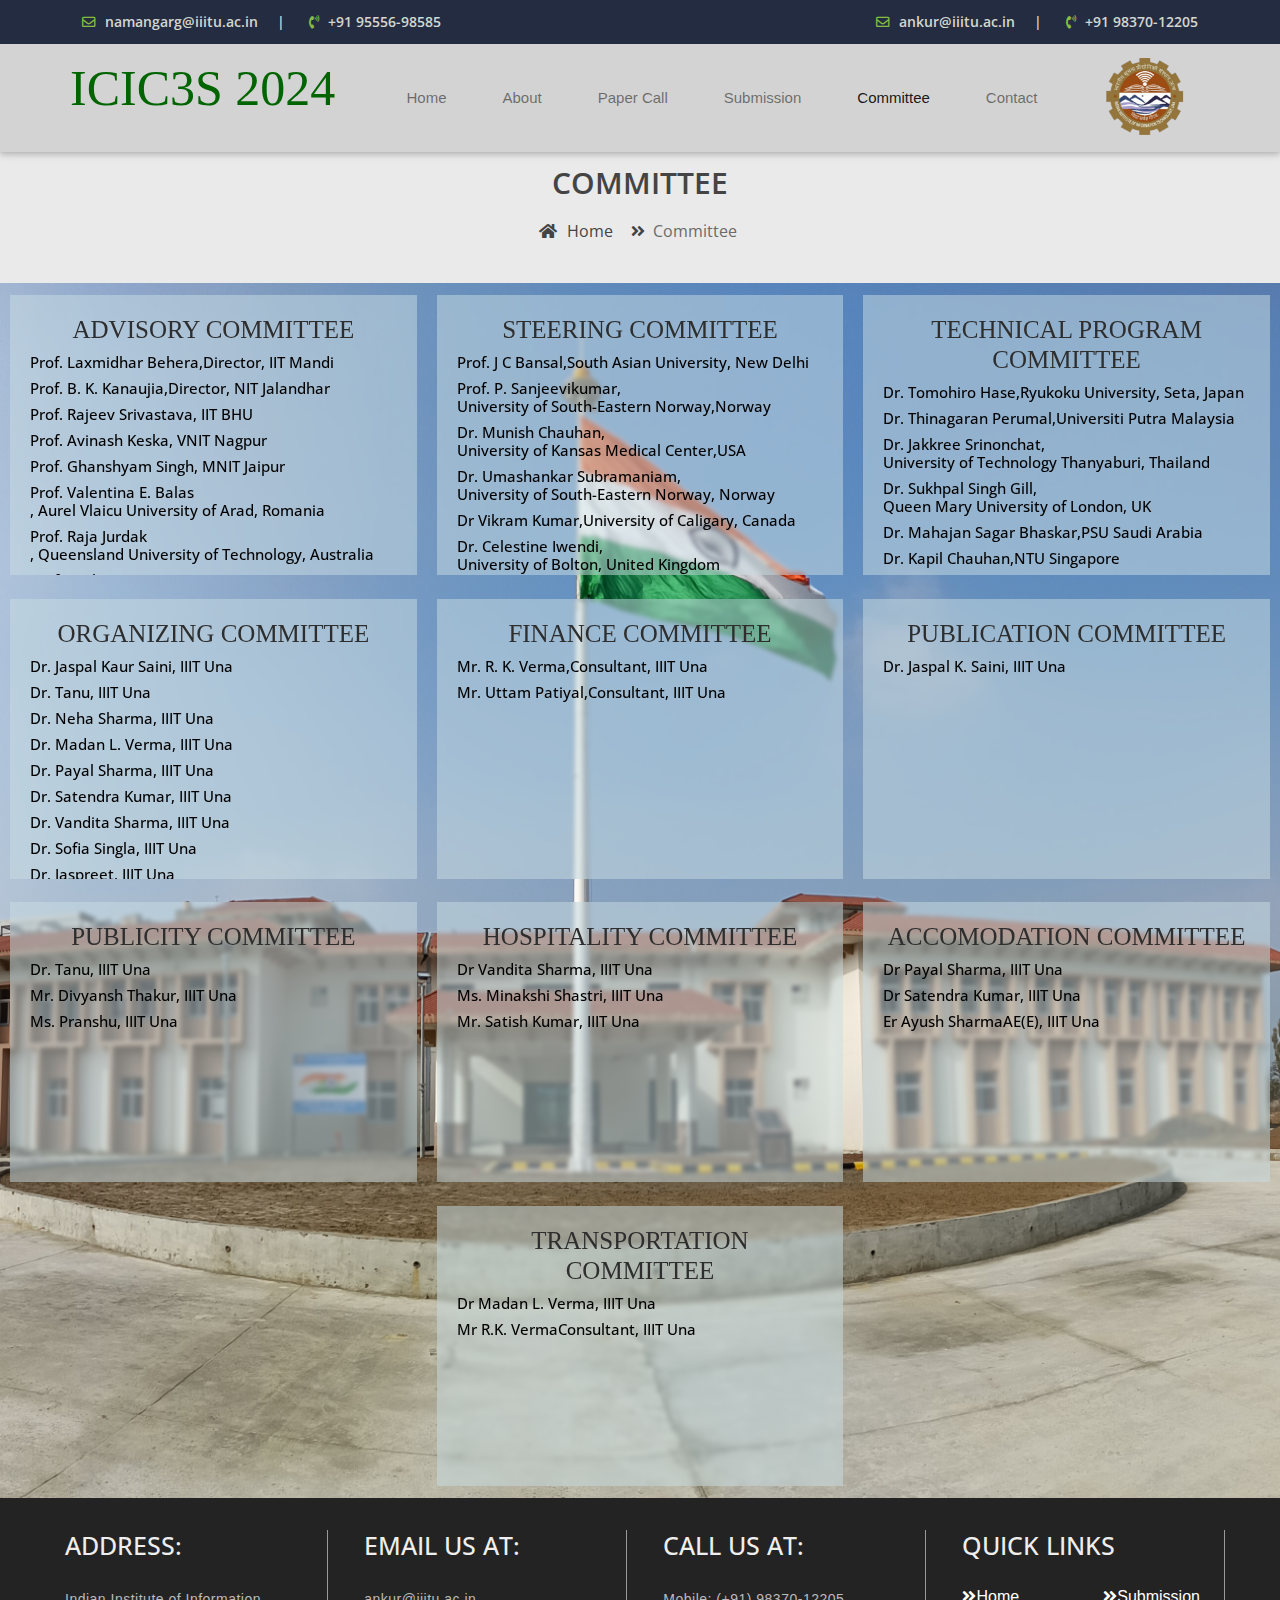
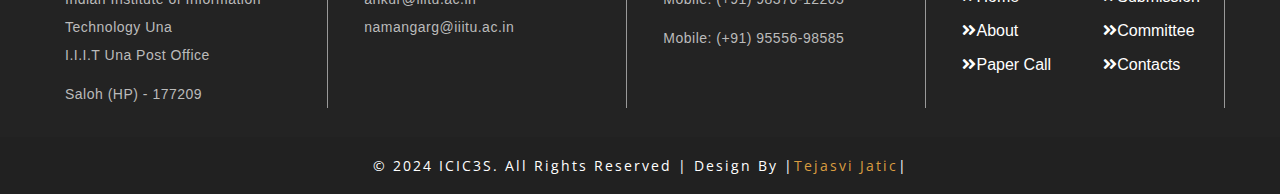
<file: com.html>
<!doctype html>
<html lang="en">

<head>
    <meta charset="utf-8">
    <meta name="viewport" content="width=device-width, initial-scale=1, shrink-to-fit=no">
    <title>ICIC3S 2024-IIIT-UNA</title>
    <link rel="shortcut icon" href="images/LOGO_UNA.jpg" >
    <link href="https://fonts.googleapis.com/css?family=Open+Sans:300,300i,400,400i,600,600i,700,700i,800,800i&display=swap" rel="stylesheet">
    <link rel="shortcut icon" href="assets/images/LOGO_UNA.jpg">
    <link rel="stylesheet" href="assets/css/bootstrap.min.css">
    <link rel="stylesheet" href="assets/css/all.min.css">
    <link rel="stylesheet" href="assets/css/animate.css">
    <link rel="stylesheet" type="text/css" href="assets/css/style.css" />
</head>

    <body>
        
         <!-- ################# Header Starts Here#######################--->

    <header class="continer-fluid ">
        <div  class="header-top">
            <div class="container">
                <div class="row col-det">
                    <div class="col-lg-6 d-none d-lg-block">
                        <ul class="ulleft">
                            <li>
                                <i class="far fa-envelope"></i>
                                namangarg@iiitu.ac.in
                                <span>|</span></li>
                            <li>
                                <i class="fas fa-phone-volume"></i>
                                +91 95556-98585</li>
                        </ul>
                    </div>
                    <div class="col-lg-6 d-none d-lg-block">
                        <ul class="ulright">
                            <li>
                                <i class="far fa-envelope"></i>
                                ankur@iiitu.ac.in
                                <span>|</span></li>
                            <li>
                                <i class="fas fa-phone-volume"></i>
                                +91 98370-12205</li>
                        </ul>
                    </div>
                </div>
            </div>
        </div>
        <div id="menu-jk" class="header-bottom">
            <div class="container">
                <div class="row nav-row">
                    <div class="col-lg-3 col-md-12 logo">
                        <a href="index.html">
                            <h1 style="font-size: 50px;font-family:'Times New Roman', Times, serif;color:darkgreen;text-shadow:ivory ;font-weight: 500;">ICIC3S 2024</h1>
                            
                            
                        </a>

                    </div>
                    <div class="col-lg-9 col-md-12 nav-col">
                        <nav class="navbar navbar-expand-lg navbar-light">

                            <button
                                    class="navbar-toggler"
                                    type="button"
                                    data-toggle="collapse"
                                    data-target="#navbarNav"
                                    aria-controls="navbarNav"
                                    aria-expanded="false"
                                    aria-label="Toggle navigation">
                                <span class="navbar-toggler-icon"></span>
                            </button>
                            <div class="collapse navbar-collapse" id="navbarNav">
                                <ul class="navbar-nav">
                                    <li class="nav-item">
                                        <a class="nav-link" href="index.html">Home
                                        </a>
                                    </li>
                                    <li class="nav-item">
                                        <a class="nav-link" href="about_us.html">About</a>
                                    </li>
                                    <li class="nav-item">
                                        <a class="nav-link" href="callforpaper.html">Paper Call</a>
                                    </li>

                                    <li class="nav-item">
                                        <a class="nav-link" href="papersub.html">Submission</a>
                                    </li>
                                    <li class="nav-item active">
                                        <a class="nav-link" href="com.html">Committee</a>
                                    </li>
                                    <li class="nav-item">
                                        <a class="nav-link" href="contact_us.html">Contact</a>
                                    </li>




                                </ul>
                                <div class="logo">
                                    <a href="#"><img src="assets/images/LOGO_.png" alt="Logo"></a>
                                  </div>
                                
                            </div>
                        </nav>
                    </div>
                </div>
            </div>
        </div>
    </header>
       
       
<div class="page-nav no-margin row">
       <div class="container">
           <div class="row">
               <h2>COMMITTEE</h2>
               <ul>
                   <li> <a href="#"><i class="fas fa-home"></i> Home</a></li>
                   <li><i class="fas fa-angle-double-right"></i>Committee</li>
               </ul>
           </div>
       </div>
   </div>
   
   
    <!--###################  Starts Here #######################--->
      <div class="containerabc">
        <div class="boxabc">
            <h2>ADVISORY COMMITTEE</h2>
            <h6 style="color: black; font-weight: 500;"><span style="color: black;">Prof. Laxmidhar Behera,</span> Director, IIT Mandi</h6>
            <h6 style="color: black; font-weight: 500;"><span style="color: black;">Prof. B. K. Kanaujia,</span> Director, NIT Jalandhar</h6>
            <h6 style="color: black; font-weight: 500;"><span style="color: black;">Prof. Rajeev Srivastava</span>, IIT BHU</h6>
            <h6 style="color: black; font-weight: 500;"><span style="color: black;">Prof. Avinash Keska</span>, VNIT Nagpur</h6>
            <h6 style="color: black; font-weight: 500;"><span style="color: black;">Prof. Ghanshyam Singh</span> , MNIT Jaipur</h6>
            <h6 style="color: black; font-weight: 500;"><span style="color: black;">Prof. Valentina E. Balas</span>, Aurel Vlaicu University of Arad, Romania</h6>
            <h6 style="color: black; font-weight: 500;"><span style="color: black;">Prof. Raja Jurdak</span>, Queensland University of Technology, Australia</h6>
            <h6 style="color: black; font-weight: 500;"><span style="color: black;">Prof. Neil Bergamn,</span> The University of Queensland, Australia</h6>
            <h6 style="color: black; font-weight: 500;"><span style="color: black;">Dr. Reza Arablouei,</span> CSIRO Australia</h6>
            <h6 style="color: black; font-weight: 500;"><span style="color: black;">Prof. Prerna Gaur,</span> NSUT, New Delhi</h6>
            <h6 style="color: black; font-weight: 500;"><span style="color: black;">Prof. A. Q. Ansari,</span> JMI, New Delhi</h6>
            <h6 style="color: black; font-weight: 500;"><span style="color: black;">Prof. K. V. Arya,</span> IIITDM Gwalior</h6>
            <h6 style="color: black; font-weight: 500;"><span style="color: black;">Prof. Paul Joseph,</span> Georgia Tech, Atlanta</h6>
            <h6 style="color: black; font-weight: 500;"><span style="color: black;">Prof. Izanoordina Ahmad,</span> Universiti Kuala Lumpur-British Malaysian Institute</h6>
            <h6 style="color: black; font-weight: 500;"><span style="color: black;">Prof. Bharat K. Bhargava,</span> Purdue University, Indiana</h6>
            <h6 style="color: black; font-weight: 500;"><span style="color: black;">Prof. Mohd Helmy Abd Wahab,</span> Universiti Tun Hussein Onn Malaysia</h6>
            <h6 style="color: black; font-weight: 500;"><span style="color: black;">Prof. Manuel Cardona,</span> Universidad Don Bosco(UDB), EI, Salvador</h6>
            <h6 style="color: black; font-weight: 500;"><span style="color: black;">Prof. Gary W. Chang,</span> National Chung Cheng University, Taiwan</h6>
            <h6 style="color: black; font-weight: 500;"><span style="color: black;">Prof. U. Guvenc,</span> Duzce University Turkey</h6>
            <h6 style="color: black; font-weight: 500;"><span style="color: black;">Prof. Math Bollen,</span> Luleå University of Technology Sweden</h6>
            <h6 style="color: black; font-weight: 500;"><span style="color: black;">Prof. Irene Yu-Hua Gu,</span> Chalmers Uni of Technology, Sweden</h6>
            <h6 style="color: black; font-weight: 500;"><span style="color: black;">Prof. Tor A. Fjeldly,</span> NTNU, Kjeller, Norway</h6>
            <h6 style="color: black; font-weight: 500;"><span style="color: black;">Prof. Thi Thi Zin,</span> University of Miyazaki, Japan</h6>
            <h6 style="color: black; font-weight: 500;"><span style="color: black;">Prof Leila Mokhnache,</span> Higher National School of Renewable Energy, Environment and Sustainable Development Algeria</h6>
            <h6 style="color: black; font-weight: 500;"><span style="color: black;">Prof. Shingo Yamaguchi,</span> Yamaguchi University, Japan</h6>
            <h6 style="color: black; font-weight: 500;"><span style="color: black;">Prof. Ahmed Boubakeur,</span> Ecole Nationale Polytechnique, Algeria</h6>
            <h6 style="color: black; font-weight: 500;"><span style="color: black;">Prof. R. K. Nagaria,</span> MNNIT Allahabad</h6>
            <h6 style="color: black; font-weight: 500;"><span style="color: black;">Prof. Vrijendra Singh,</span> IIIT Allahabad</h6>
            <h6 style="color: black; font-weight: 500;"><span style="color: black;">Prof. Izanoordina Ahmad,</span> Universiti Kuala Lumpur-British Malaysian Institute</h6>
            <h6 style="color: black; font-weight: 500;"><span style="color: black;">Prof. Mohd Helmy Abd Wahab,</span> Universiti Tun Hussein Onn Malaysia</h6>
            <h6 style="color: black; font-weight: 500;"><span style="color: black;">Prof. S. N. Sharma,</span> SVNIT Surat</h6>
            <h6 style="color: black; font-weight: 500;"><span style="color: black;">Prof. M. N. Hoda,</span> BVICAM, New Delhi</h6>
            <h6 style="color: black; font-weight: 500;"><span style="color: black;">Prof. Harish Parthasarathy,</span> NSUT Delhi</h6>
            <h6 style="color: black; font-weight: 500;"><span style="color: black;">Prof. Dharmendra K Upadhyay,</span> NSUT Delhi</h6>
            <h6 style="color: black; font-weight: 500;"><span style="color: black;">Prof. V. V. Mani,</span> NIT Warangal</h6>
            <h6 style="color: black; font-weight: 500;"><span style="color: black;">Prof. R. A. Mishra,</span> MNNIT Allahabad</h6>
            <h6 style="color: black; font-weight: 500;"><span style="color: black;">Prof. Dinesh Prasad,</span> Jamia Millia Islamia, New Delhi</h6>
            <h6 style="color: black; font-weight: 500;"><span style="color: black;">Prof. Subodh Wairya,</span> IET Lucknow</h6>
            <h6 style="color: black; font-weight: 500;"><span style="color: black;">Dr. Nitin Auluck,</span> IIT Ropar</h6>
            <h6 style="color: black; font-weight: 500;"><span style="color: black;">Dr. Tarun Kumar Rawat,</span> NSUT Delhi</h6>
            <h6 style="color: black; font-weight: 500;"><span style="color: black;">Dr. Vishal Ramesh Satpute,</span> VNIT Nagpur</h6>
            <h6 style="color: black; font-weight: 500;"><span style="color: black;">Dr. Sandeep K Sood,</span> NIT Kurukshetra</h6>
            <h6 style="color: black; font-weight: 500;"><span style="color: black;">Dr. Yogendra K Prajapati,</span> MNNIT Allahabad</h6>
            <h6 style="color: black; font-weight: 500;"><span style="color: black;">Dr. Hasmat Malik,</span> NUS, Singapore</h6>
            <h6 style="color: black; font-weight: 500;"><span style="color: black;">Dr. Arvind Kumar,</span> MNNIT Allahabad</h6>
            <h6 style="color: black; font-weight: 500;"><span style="color: black;">Dr. Kumar Gautam,</span> GIST, South Korea</h6>
            <h6 style="color: black; font-weight: 500;"><span style="color: black;">Dr. Neeraj Bokde,</span> Aarhus University, Denmark</h6>


            
            
        </div>
        <div class="boxabc">
            <h2>STEERING COMMITTEE</h2>
            <h6 style="color: black; font-weight: 500;"><span style="color: black;">Prof. J C Bansal,</span> South Asian University, New Delhi</h6>
            <h6 style="color: black; font-weight: 500;"><span style="color: black;">Prof. P. Sanjeevikumar,</span> University of South-Eastern Norway,Norway</h6>
            <h6 style="color: black; font-weight: 500;"><span style="color: black;">Dr. Munish Chauhan,</span> University of Kansas Medical Center,USA</h6>
            <h6 style="color: black; font-weight: 500;"><span style="color: black;">Dr. Umashankar Subramaniam,</span> University of South-Eastern Norway, Norway</h6>
            <h6 style="color: black; font-weight: 500;"><span style="color: black;">Dr Vikram Kumar,</span> University of Caligary, Canada</h6>
            <h6 style="color: black; font-weight: 500;"><span style="color: black;">Dr. Celestine Iwendi,</span> University of Bolton, United Kingdom</h6>
            <h6 style="color: black; font-weight: 500;"><span style="color: black;">Dr. Saurav Z. K Sajib,</span> Canon Medical Research, USA</h6>
            <h6 style="color: black; font-weight: 500;"><span style="color: black;">Dr. Manak Gupta,</span> Taneesetech University, USA</h6>
            <h6 style="color: black; font-weight: 500;"><span style="color: black;">Dr. Tarun Kumar Rawat,</span> NSUT Delhi</h6>
            <h6 style="color: black; font-weight: 500;"><span style="color: black;">Dr. Vishal Ramesh Satpute,</span> VNIT Nagpur</h6>
            <h6 style="color: black; font-weight: 500;"><span style="color: black;">Dr. Sandeep K Sood,</span> NIT Kurukshetra</h6>
            <h6 style="color: black; font-weight: 500;"><span style="color: black;">Dr. Yogendra K Prajapati,</span> MNNIT Allahabad</h6>
            <h6 style="color: black; font-weight: 500;"><span style="color: black;">Dr. Hasmat Malik,</span> NUS, Singapore</h6>
            <h6 style="color: black; font-weight: 500;"><span style="color: black;">Dr. Arvind Kumar,</span> MNNIT Allahabad</h6>
            <h6 style="color: black; font-weight: 500;"><span style="color: black;">Dr. Kumar Gautam,</span> GIST, South Korea</h6>
            <h6 style="color: black; font-weight: 500;"><span style="color: black;">Dr. Neeraj Bokde,</span> Aarhus Universtiy, Denmark</h6>
            <h6 style="color: black; font-weight: 500;"><span style="color: black;">Prof. Ruchika Gupta,</span> Chandigarh University</h6>
            <h6 style="color: black; font-weight: 500;"><span style="color: black;">Dr. Swarnendu Chakraborty,</span> NIT Arunachal Pradesh</h6>
            <h6 style="color: black; font-weight: 500;"><span style="color: black;">Dr. Harsh Sohal,</span> JUIT Waknaghat</h6>
            <h6 style="color: black; font-weight: 500;"><span style="color: black;">Dr. Trailokya Nath Sasamal,</span> NIT Kurukshetra</h6>
            <h6 style="color: black; font-weight: 500;"><span style="color: black;">Dr. Ashutosh Nandi,</span> NIT Kurukshetra</h6>
            <h6 style="color: black; font-weight: 500;"><span style="color: black;">Dr. Lalit Kumar Singh,</span> BARC Mumbai</h6>
            <h6 style="color: black; font-weight: 500;"><span style="color: black;">Dr. Prabhat Sharma,</span> VNIT Nagpur</h6>
            <h6 style="color: black; font-weight: 500;"><span style="color: black;">Dr. Bharat Chaudhary,</span> MNIT Jaipur</h6>
            <h6 style="color: black; font-weight: 500;"><span style="color: black;">Dr. Kuldeep Singh,</span> MNIT Jaipur</h6>
            <h6 style="color: black; font-weight: 500;"><span style="color: black;">Dr. Samayveer Singh,</span> NIT Jalandhar</h6>
            <h6 style="color: black; font-weight: 500;"><span style="color: black;">Dr. Karan Verma,</span> NIT Delhi</h6>
            <h6 style="color: black; font-weight: 500;"><span style="color: black;">Dr. Md. Farukh Hashmi,</span> NIT Warangal</h6>
            <h6 style="color: black; font-weight: 500;"><span style="color: black;">Dr. Mohit Kumar Saini,</span> NIT Jalandhar</h6>
            <h6 style="color: black; font-weight: 500;"><span style="color: black;">Dr. Pawan Kumar Verma,</span> NIT Jalandhar</h6>
            <h6 style="color: black; font-weight: 500;"><span style="color: black;">Dr. Sajal Agarwal,</span> RGIPT, Raebareli</h6>
            <h6 style="color: black; font-weight: 500;"><span style="color: black;">Dr. Aruna Malik,</span> NIT Jalandhar</h6>
            <h6 style="color: black; font-weight: 500;"><span style="color: black;">Dr. Shravan Kumar,</span> NIT Meghalaya</h6>
            <h6 style="color: black; font-weight: 500;"><span style="color: black;">Dr. Jitendra B. Maurya,</span> NIT Patna</h6>
            <h6 style="color: black; font-weight: 500;"><span style="color: black;">Dr. Rajesh Kumar,</span> NIT Kurukshetra</h6>
            <h6 style="color: black; font-weight: 500;"><span style="color: black;">Dr. Pankaj Kumar Verma,</span> NIT Kurukshetra</h6>
            <h6 style="color: black; font-weight: 500;"><span style="color: black;">Dr. Ankur bansal,</span> IIT Jammu</h6>
            <h6 style="color: black; font-weight: 500;"><span style="color: black;">Dr. Manjeet Kumar,</span> DTU New Delhi</h6>
            <h6 style="color: black; font-weight: 500;"><span style="color: black;">Dr. Sudakar Singh Chauhan,</span> NIT Kurukshetra</h6>
            <h6 style="color: black; font-weight: 500;"><span style="color: black;">Dr. Tarun Chaudhary,</span> NIT Jalandhar</h6>
            <h6 style="color: black; font-weight: 500;"><span style="color: black;">Dr. Ashish Girdhar,</span> DTU New Delhi</h6>
            <h6 style="color: black; font-weight: 500;"><span style="color: black;">Dr. Prasenjit Basak,</span> TIET Patiala</h6>
            <h6 style="color: black; font-weight: 500;"><span style="color: black;">Dr. Jhilik Bhattacharya,</span> TIET Patiala</h6>
            <h6 style="color: black; font-weight: 500;"><span style="color: black;">Dr. Jagdeep Singh,</span> SLIET Sangrur</h6>
            <h6 style="color: black; font-weight: 500;"><span style="color: black;">Dr. S. J. Nanda,</span> MNIT Jaipur</h6>
            <h6 style="color: black; font-weight: 500;"><span style="color: black;">Dr. S. J. Nanda,</span> MNIT Jaipur</h6>
            <h6 style="color: black; font-weight: 500;"><span style="color: black;">Dr. Anand Sharma,</span> MNNIT Allahabad</h6>
            <h6 style="color: black; font-weight: 500;"><span style="color: black;">Dr. Ashok Kumar,</span> GWEC Ajmer</h6>
            <h6 style="color: black; font-weight: 500;"><span style="color: black;">Dr. Rajesh Kumar,</span> NIT Kurukshetra</h6>
            <h6 style="color: black; font-weight: 500;"><span style="color: black;">Dr. Siva Prasad Valluri,</span> IIITDM Kurnool</h6>
            <h6 style="color: black; font-weight: 500;"><span style="color: black;">Dr. Anoop Kumar Patel,</span> NIT Kurukshetra</h6>
            <h6 style="color: black; font-weight: 500;"><span style="color: black;">Dr. Vikram Singh,</span> NIT Kurukshetra</h6>
            <h6 style="color: black; font-weight: 500;"><span style="color: black;">Dr. Vijay Kumar,</span> NIT Kurukshetra</h6>
            <h6 style="color: black; font-weight: 500;"><span style="color: black;">Dr. Bhisham Sharma,</span> Chitkara University</h6>
            <h6 style="color: black; font-weight: 500;"><span style="color: black;">Dr. Sridhar Iyer,</span> K. L. University</h6>
            
            
            
        </div>
        <div class="boxabc">
            <h2>TECHNICAL PROGRAM COMMITTEE</h2>
            <h6 style="color: black; font-weight: 500;"><span style="color: black;">Dr. Tomohiro Hase,</span> Ryukoku University, Seta, Japan</h6>
			<h6 style="color: black; font-weight: 500;"><span style="color: black;">Dr. Thinagaran Perumal,</span> Universiti Putra Malaysia</h6>
		    <h6 style="color: black; font-weight: 500;"><span style="color: black;">Dr. Jakkree Srinonchat,</span> University of Technology Thanyaburi, Thailand</h6>
			<h6 style="color: black; font-weight: 500;"><span style="color: black;">Dr. Sukhpal Singh Gill,</span> Queen Mary University of London, UK</h6>
			<h6 style="color: black; font-weight: 500;"><span style="color: black;">Dr. Mahajan Sagar Bhaskar,</span> PSU Saudi Arabia</h6>
	 	    <h6 style="color: black; font-weight: 500;"><span style="color: black;">Dr. Kapil Chauhan,</span> NTU Singapore</h6>
		    <h6 style="color: black; font-weight: 500;"><span style="color: black;">Dr. Birendra Singh,</span> NTNU Norway</h6>
		    <h6 style="color: black; font-weight: 500;"><span style="color: black;">Dr. Pandav Kiran Maroti,</span> Qatar University Doha Qatar</h6>
		    <h6 style="color: black; font-weight: 500;"><span style="color: black;">Dr. Chaman Verma,</span> Eotvos Lorand UniversityBudapest Hungary</h6>
			<h6 style="color: black; font-weight: 500;"><span style="color: black;">Dr. Jessica Liebig,</span> CSIRO Australia</h6>
			<h6 style="color: black; font-weight: 500;"><span style="color: black;">Dr. Ahmad El Shoghri,</span> CSIRO Australia</h6>
		    <h6 style="color: black; font-weight: 500;"><span style="color: black;">Dr. Kai Geissdoerfer,</span> University of Freiburg Germany</h6>
		    <h6 style="color: black; font-weight: 500;"><span style="color: black;">Dr. Harpreet Singh,</span> Tel Aviv University Israel</h6>
			<h6 style="color: black; font-weight: 500;"><span style="color: black;">Dr. Amritpal Singh,</span> NIT Jalandhar</h6>
			<h6 style="color: black; font-weight: 500;"><span style="color: black;">Dr. Gaurav Saini,</span> NIT Kurukshetra</h6>
		    <h6 style="color: black; font-weight: 500;"><span style="color: black;">Dr. Shweta Meena,</span> NIT Kurukshetra</h6>
			<h6 style="color: black; font-weight: 500;"><span style="color: black;">Dr. Ankit Jain,</span> NIT Kurukshetra</h6>
			<h6 style="color: black; font-weight: 500;"><span style="color: black;">Dr. Prabal Verma,</span> NIT Srinagar</h6>
			<h6 style="color: black; font-weight: 500;"><span style="color: black;">Dr. Vipin Kamble,</span> VNIT Nagpur</h6>
			<h6 style="color: black; font-weight: 500;"><span style="color: black;">Dr. Paritosh Peshwe,</span> IIIT Nagpur</h6>
			<h6 style="color: black; font-weight: 500;"><span style="color: black;">Dr. Parul Sahare,</span> IIIT Nagpur</h6>
			<h6 style="color: black; font-weight: 500;"><span style="color: black;">Dr. Mayur Parate,</span> IIIT Nagpur</h6>
			<h6 style="color: black; font-weight: 500;"><span style="color: black;">Dr. Tanmay Dubey,</span> IIIT Surat</h6>
		    <h6 style="color: black; font-weight: 500;"><span style="color: black;">Dr. Nella Anvesh Kumar,</span> VIT Bhopal</h6>
			<h6 style="color: black; font-weight: 500;"><span style="color: black;">Dr. Lokendra Chauhan,</span> IIIT Sricity</h6>
		    <h6 style="color: black; font-weight: 500;"><span style="color: black;">Dr. Naveen Kumar Gupta,</span> NIT Jalandhar</h6>
	        <h6 style="color: black; font-weight: 500;"><span style="color: black;">Dr. Saurav Gupta,</span> VIT Chennai</h6>
		    <h6 style="color: black; font-weight: 500;"><span style="color: black;">Dr. Jitendra Singh,</span> NIT Sikkim</h6>
		    <h6 style="color: black; font-weight: 500;"><span style="color: black;">Dr. Amarjit Roy,</span> GKCIET Malda</h6>
			<h6 style="color: black; font-weight: 500;"><span style="color: black;">Dr. Vijay Gupta,</span> MAHE, Manipal</h6>
			<h6 style="color: black; font-weight: 500;"><span style="color: black;">Dr. Nikhil Pachauri,</span> MAHE, Manipal</h6>
			<h6 style="color: black; font-weight: 500;"><span style="color: black;">Dr. Nikhil Mhala,</span> WPU, Pune</h6>
			<h6 style="color: black; font-weight: 500;"><span style="color: black;">Dr. Varun Mishra,</span> GEU Dehradun</h6>
			<h6 style="color: black; font-weight: 500;"><span style="color: black;">Dr. Amit Kumar Jakhar,</span> JUIT Waknaghat</h6>
	        <h6 style="color: black; font-weight: 500;"><span style="color: black;">Dr. Aman Sharma,</span> JUIT Waknaghat</h6>
		    <h6 style="color: black; font-weight: 500;"><span style="color: black;">Dr. Mohit Dua,</span> NIT Kurukshetra</h6>
		    <h6 style="color: black; font-weight: 500;"><span style="color: black;">Dr. Ashish Kumar,</span> VIT Chennai</h6>
			<h6 style="color: black; font-weight: 500;"><span style="color: black;">Dr. Shalabh Kumar Mishra,</span> BVICAM, New Delhi</h6>
            <h6 style="color: black; font-weight: 500;"><span style="color: black;">Dr. Om Goswami,</span> GLA University, Mathura</h6>
            <h6 style="color: black; font-weight: 500;"><span style="color: black;">Dr. Jeetendra Kumar,</span> GLA University, Mathura</h6>
            <h6 style="color: black; font-weight: 500;"><span style="color: black;">Dr. Prateek Jain,</span> Nirma University, Ahmedabad</h6>
            <h6 style="color: black; font-weight: 500;"><span style="color: black;">Dr. Navneet Sharma,</span> TIET, Patiala</h6>
            <h6 style="color: black; font-weight: 500;"><span style="color: black;">Dr. Shireesh Kumar Rai,</span> TIET, Patiala</h6>
            <h6 style="color: black; font-weight: 500;"><span style="color: black;">Dr. Shashikant,</span> TIET, Patiala</h6>
            <h6 style="color: black; font-weight: 500;"><span style="color: black;">Dr. Parashjyoti Borah,</span> IIIT Guwahati</h6>
            <h6 style="color: black; font-weight: 500;"><span style="color: black;">Dr. Sudeep Sharma,</span> IIIT Surat</h6>
            <h6 style="color: black; font-weight: 500;"><span style="color: black;">Dr. Sivavenkateswara Rao V.,</span> IIIT Surat</h6>
            <h6 style="color: black; font-weight: 500;"><span style="color: black;">Dr. Shriman Narayana,</span> IIIT Surat</h6>
            <h6 style="color: black; font-weight: 500;"><span style="color: black;">Dr. Gopal Agarwal,</span> IIIT Surat</h6>
            <h6 style="color: black; font-weight: 500;"><span style="color: black;">Dr. H. S. Goklani,</span> IIIT Surat</h6>
            <h6 style="color: black; font-weight: 500;"><span style="color: black;">Dr. Shawli Bardhan,</span> Tripura University</h6>
            <h6 style="color: black; font-weight: 500;"><span style="color: black;">Dr. K. P. Sharma,</span> NIT Jalandhar</h6>
            <h6 style="color: black; font-weight: 500;"><span style="color: black;">Dr. Shashi Kant Sharma,</span> IIIT Ranchi</h6>
            <h6 style="color: black; font-weight: 500;"><span style="color: black;">Dr. Santosh Kumar Mahto,</span> IIIT Ranchi</h6>
            <h6 style="color: black; font-weight: 500;"><span style="color: black;">Dr. Jitendra Kumar Mishra,</span> IIIT Ranchi</h6>
            <h6 style="color: black; font-weight: 500;"><span style="color: black;">Dr. Vipul Kumar Sharma,</span> JUIT Solan</h6>
            <h6 style="color: black; font-weight: 500;"><span style="color: black;">Dr. Shilpi Birla,</span> Manipal University Jaipur</h6>
            <h6 style="color: black; font-weight: 500;"><span style="color: black;">Dr. Manash Chanda,</span> Meghnad Saha Institute of Technology</h6>
            <h6 style="color: black; font-weight: 500;"><span style="color: black;">Dr. Prashant Mani Triphathi,</span> Bennit University</h6>
            <h6 style="color: black; font-weight: 500;"><span style="color: black;">Dr. Pankaj,</span> Bennit University</h6>
            <h6 style="color: black; font-weight: 500;"><span style="color: black;">Dr. Manjeet Kumar,</span> DTU Delhi</h6>
            <h6 style="color: black; font-weight: 500;"><span style="color: black;">Dr. Amrit Pal,</span> VIT Chennai</h6>
            <h6 style="color: black; font-weight: 500;"><span style="color: black;">Dr. Vivek Rajpoot,</span> VIT Vellore</h6>
										
        </div>
        <div class="boxabc">
            <h2>ORGANIZING COMMITTEE</h2>
            <h6 style="color: black; font-weight: 500;"><span style="color: black">Dr. Jaspal Kaur Saini</span>,		 IIIT Una	</h6>
            <h6 style="color: black; font-weight: 500;"><span style="color: black">Dr. Tanu</span>,				 	IIIT Una</h6>
            <h6 style="color: black; font-weight: 500;"><span style="color: black">Dr. Neha Sharma</span>,			 IIIT Una</h6>
            <h6 style="color: black; font-weight: 500;"><span style="color: black">Dr. Madan L. Verma</span>,			 IIIT Una</h6>
            <h6 style="color: black; font-weight: 500;"><span style="color: black">Dr. Payal Sharma</span>,			 IIIT Una</h6>
            <h6 style="color: black; font-weight: 500;"><span style="color: black">Dr. Satendra Kumar</span>,			IIIT Una</h6>
            <h6 style="color: black; font-weight: 500;"><span style="color: black">Dr. Vandita Sharma</span>,			IIIT Una</h6>
            <h6 style="color: black; font-weight: 500;"><span style="color: black">Dr. Sofia Singla</span>,			IIIT Una</h6>
            <h6 style="color: black; font-weight: 500;"><span style="color: black">Dr. Jaspreet</span>,				 IIIT Una</h6>
            <h6 style="color: black; font-weight: 500;"><span style="color: black">Dr. Bhavna</span>	,				 IIIT Una</h6>
            <h6 style="color: black; font-weight: 500;"><span style="color: black">Ms. Manu Chauhan</span>,			 IIIT Una</h6>
            <h6 style="color: black; font-weight: 500;"><span style="color: black">Mr. Divyansh Thakur</span>,		 IIIT Una</h6>
            <h6 style="color: black; font-weight: 500;"><span style="color: black">Ms. Minakshi Shastri</span>,		 IIIT Una</h6>
            <h6 style="color: black; font-weight: 500;"><span style="color: black">Ms. Himani Joshi</span>,			 IIIT Una</h6>
            <h6 style="color: black; font-weight: 500;"><span style="color: black">Ms. Richa Thakur</span>,			 IIIT Una</h6>
            <h6 style="color: black; font-weight: 500;"><span style="color: black">Ms. Pranshu</span>		,		 IIIT Una</h6>
            <h6 style="color: black; font-weight: 500;"><span style="color: black">Ms. Hem Lata</span>,				 IIIT Una</h6>


        </div>
        <div class="boxabc">
            <h2>FINANCE COMMITTEE</h2>
            <h6 style="color: black; font-weight: 500;">  <span style="color: black">Mr. R. K. Verma,</span>Consultant, IIIT Una </h6>
			<h6 style="color: black; font-weight: 500;">  <span style="color: black">  Mr. Uttam Patiyal,</span>Consultant, IIIT Una </h6>
		</div>
        <div class="boxabc">
            <h2>PUBLICATION COMMITTEE</h2>
            <h6 style="color: black; font-weight: 500;">  <span style="color: black;">Dr. Jaspal K. Saini</span>, IIIT Una </h6>
		    
		</div>
        <div class="boxabc">
            <h2>PUBLICITY COMMITTEE</h2>
            <h6 style="color: black; font-weight: 500;">  <span style="color: black;">Dr. Tanu</span>, IIIT Una</h6>
	        <h6 style="color: black; font-weight: 500;">  <span style="color: black;">Mr. Divyansh Thakur</span>, IIIT Una</h6>
	        <h6 style="color: black; font-weight: 500;">  <span style="color: black;">Ms. Pranshu</span>, IIIT Una</h6>
	
        </div>
        <div class="boxabc">
            <h2>HOSPITALITY COMMITTEE</h2>
            <h6 style="color: black; font-weight: 500;">  <span style="color: black">	Dr Vandita Sharma</span>, IIIT Una </h6>  
            <h6 style="color: black; font-weight: 500;">  <span style="color: black">	Ms. Minakshi Shastri</span>, IIIT Una </h6>
			<h6 style="color: black; font-weight: 500;">  <span style="color: black">  Mr. Satish Kumar</span>, IIIT Una  </h6>
		</div>
        <div class="boxabc">
            <h2>ACCOMODATION COMMITTEE</h2>
            <h6 style="color: black; font-weight: 500;">  <span style="color: black">	Dr Payal Sharma			    			</span>, IIIT Una  </h6>
            <h6 style="color: black; font-weight: 500;">  <span style="color: black">	Dr Satendra Kumar 						 	 </span>, IIIT Una  </h6>
		    <h6 style="color: black; font-weight: 500;">  <span style="color: black">  Er Ayush Sharma    		 					 </span>AE(E), IIIT Una  </h6>
		</div>
        <div class="boxabc">
            <h2>TRANSPORTATION COMMITTEE</h2>
            <h6 style="color: black; font-weight: 500;">  <span style="color: black">	Dr Madan L. Verma			    			</span>, IIIT Una </h6>
            <h6 style="color: black; font-weight: 500;">  <span style="color: black">	Mr R.K. Verma   				 	 </span>Consultant, IIIT Una  </h6>
			

		</div>
        
        
        
      </div>
      

      <!----footer-->
      <div class="footer">
        <div class="container" style="font-family:'Franklin Gothic Medium', 'Arial Narrow', Arial, sans-serif;">
            <div class="row">
                <div class="col-md-3 footerleft">
                    <h3>Address:</h3>
                    <p style="text-transform:none">Indian Institute of Information Technology Una</p>
                    <p>I.I.I.T Una Post Office</p>
                    <p class="phone">Saloh (HP) - 177209</p>
                </div>
                <div class="col-md-3 footermiddle">
                    <h3>Email us at:</h3>
                    <p class="email">ankur@iiitu.ac.in</p>
                    <p class="email">namangarg@iiitu.ac.in</p>
                </div>
                <div class="col-md-3 footermiddle">
                    <h3>Call us at:</h3>
                    <p class="phone">Mobile: (+91) 98370-12205</p>
                    <p class="phone">Mobile: (+91) 95556-98585 </p>
                </div>
                <div class="col-md-3 glink">
                    <h3>Quick Links</h3>
                    
            <div class="row">
              <div class="col-md-6">
                <ul>
                  <li><a href="index.html"><i class="fas fa-angle-double-right"></i>Home</a></li>
                  <li><a href="about_us.html"><i class="fas fa-angle-double-right"></i>About</a></li>
                  <li><a href="callforpaper.html"><i class="fas fa-angle-double-right"></i>Paper Call</a></li>
                </ul>
              </div>
              <div class="col-md-6">
                <ul>
                  <li><a href="papersub.html"><i class="fas fa-angle-double-right"></i>Submission</a></li>
                  <li><a href="com.html"><i class="fas fa-angle-double-right"></i>Committee</a></li>
                  <li><a href="contact_us.html"><i class="fas fa-angle-double-right"></i>Contacts</a></li>
                </ul>
              </div>
            </div>
                </div>
            </div>
        </div>
    </div>
    <!-- //footer -->
    
    <!-- copyright -->
    <div class="wthree_copy_right">
        <div class="container">
            <p>© 2024 ICIC3S. All rights reserved | Design by |<a href="https://www.linkedin.com/in/tejasvi-jatic-3565b922a" target="_blank">Tejasvi Jatic</a>|</p>
        </div>
    </div>
    
    

        
    </body>
  


    <script src="assets/js/jquery-3.2.1.min.js"></script>
    <script src="assets/js/popper.min.js"></script>
    <script src="assets/js/bootstrap.min.js"></script>
    <script src="assets/plugins/scroll-fixed/jquery-scrolltofixed-min.js"></script>
    <script src="assets/plugins/slider/js/owl.carousel.min.js"></script>
    <script src="assets/js/script.js"></script>
</html>
</file>
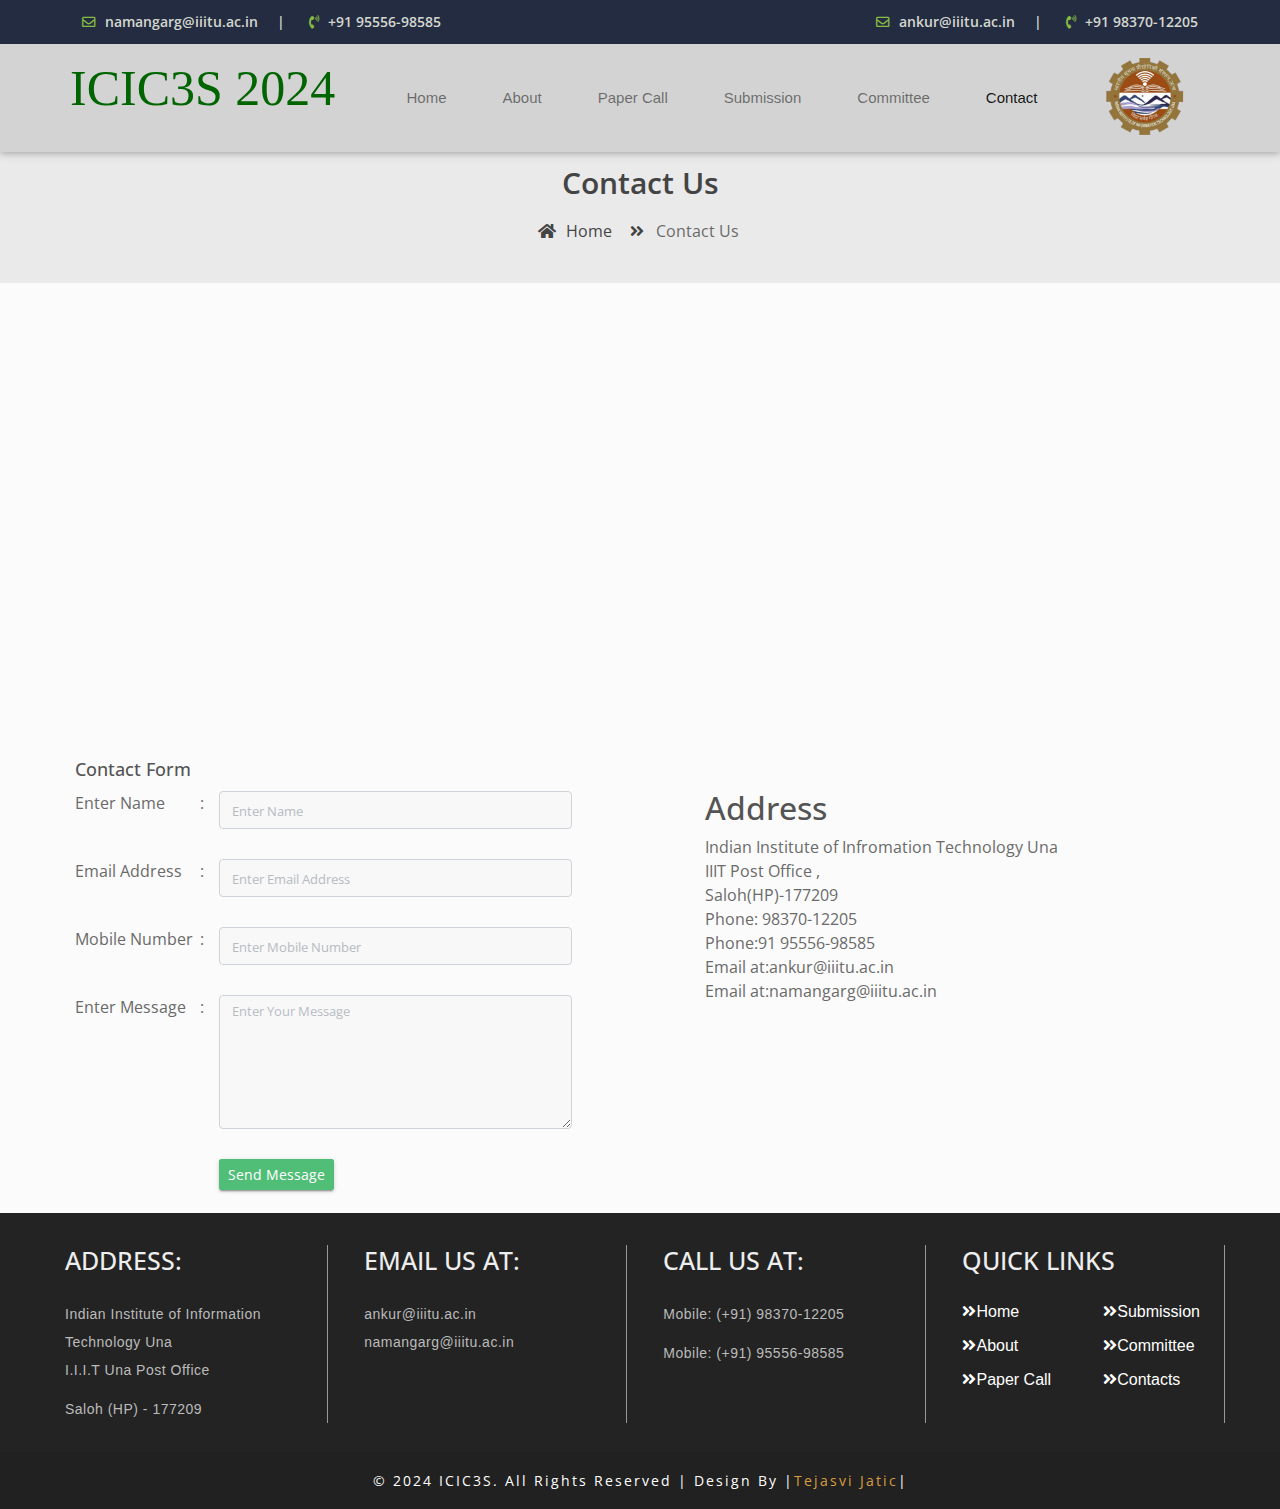
<file: contact_us.html>
<!doctype html>
<html lang="en">

<head>
    <meta charset="utf-8">
    <meta name="viewport" content="width=device-width, initial-scale=1, shrink-to-fit=no">
    <title>ICIC3S 2024-IIIT-UNA</title>
    <link rel="shortcut icon" href="images/LOGO_UNA.jpg" >
    <link href="https://fonts.googleapis.com/css?family=Open+Sans:300,300i,400,400i,600,600i,700,700i,800,800i&display=swap" rel="stylesheet">
    <link rel="shortcut icon" href="assets/images/LOGO_UNA.jpg">
    <link rel="stylesheet" href="assets/css/bootstrap.min.css">
    <link rel="stylesheet" href="assets/css/all.min.css">
    <link rel="stylesheet" href="assets/css/animate.css">
    <link rel="stylesheet" type="text/css" href="assets/css/style.css" />
</head>

    <body>
        
         <!-- ################# Header Starts Here#######################--->

    <header class="continer-fluid ">
        <div  class="header-top">
            <div class="container">
                <div class="row col-det">
                    <div class="col-lg-6 d-none d-lg-block">
                        <ul class="ulleft">
                            <li>
                                <i class="far fa-envelope"></i>
                                namangarg@iiitu.ac.in
                                <span>|</span></li>
                            <li>
                                <i class="fas fa-phone-volume"></i>
                                +91 95556-98585</li>
                        </ul>
                    </div>
                    <div class="col-lg-6 d-none d-lg-block">
                        <ul class="ulright">
                            <li>
                                <i class="far fa-envelope"></i>
                                ankur@iiitu.ac.in
                                <span>|</span></li>
                            <li>
                                <i class="fas fa-phone-volume"></i>
                                +91 98370-12205</li>
                        </ul>
                    </div>
                </div>
            </div>
        </div>
        <div id="menu-jk" class="header-bottom">
            <div class="container">
                <div class="row nav-row">
                    <div class="col-lg-3 col-md-12 logo">
                        <a href="index.html">
                            <h1 style="font-size: 50px;font-family:'Times New Roman', Times, serif;color:darkgreen;text-shadow:ivory ;font-weight: 500;">ICIC3S 2024</h1>
                            
                            
                        </a>
                    </div>
                    <div class="col-lg-9 col-md-12 nav-col">
                        <nav class="navbar navbar-expand-lg navbar-light">

                            <button
                                    class="navbar-toggler"
                                    type="button"
                                    data-toggle="collapse"
                                    data-target="#navbarNav"
                                    aria-controls="navbarNav"
                                    aria-expanded="false"
                                    aria-label="Toggle navigation">
                                <span class="navbar-toggler-icon"></span>
                            </button>
                            <div class="collapse navbar-collapse" id="navbarNav">
                                <ul class="navbar-nav">
                                    <li class="nav-item">
                                        <a class="nav-link" href="index.html">Home
                                        </a>
                                    </li>
                                    <li class="nav-item">
                                        <a class="nav-link" href="about_us.html">About</a>
                                    </li>
                                    <li class="nav-item">
                                        <a class="nav-link" href="callforpaper.html">Paper Call</a>
                                    </li>

                                    <li class="nav-item">
                                        <a class="nav-link" href="papersub.html">Submission</a>
                                    </li>
                                    <li class="nav-item">
                                        <a class="nav-link" href="com.html">Committee</a>
                                    </li>
                                    <li class="nav-item active">
                                        <a class="nav-link" href="contact_us.html">Contact</a>
                                    </li>




                                </ul>

                                <div class="logo">
                                    <a href="#"><img src="assets/images/LOGO_.png" alt="Logo"></a>
                                  </div>
                                
                            </div>
                            </div>
                        </nav>
                    </div>
                </div>
            </div>
        </div>
    </header>
       
       
<div class="page-nav no-margin row">
       <div class="container">
           <div class="row">
               <h2>Contact Us</h2>
               <ul>
                   <li> <a href="#"><i class="fas fa-home"></i> Home</a></li>
                   <li><i class="fas fa-angle-double-right"></i> Contact Us</li>
               </ul>
           </div>
       </div>
   </div>
   
   
   <!-- map -->
<div class="map">
	<iframe src="https://www.google.com/maps/embed?pb=!1m18!1m12!1m3!1d1701.276504151224!2d76.18557512570531!3d31.481480055980942!2m3!1f0!2f0!3f0!3m2!1i1024!2i768!4f13.1!3m3!1m2!1s0x391adb198180014f%3A0xbf76347093a3aa9a!2sIndian%20Institute%20of%20Information%20Technology%20(IIIT)%20Una!5e0!3m2!1sen!2sin!4v1679642072010!5m2!1sen!2sin" width="100%" height="450" style="border:0;" allowfullscreen="" loading="lazy" referrerpolicy="no-referrer-when-downgrade"></iframe>
</div>
<!-- map -->


      <div class="row contact-rooo no-margin">
        <div class="container">
           <div class="row">
               
          
            <div style="padding:20px" class="col-sm-6">
            <h2 style="font-size:18px">Contact Form</h2>
                <div class="row cont-row">
                    <div  class="col-sm-3"><label>Enter Name </label><span>:</span></div>
                    <div class="col-sm-8"><input type="text" placeholder="Enter Name" name="name" class="form-control input-sm"  ></div>
                </div>
                <div  class="row cont-row">
                    <div  class="col-sm-3"><label>Email Address </label><span>:</span></div>
                    <div class="col-sm-8"><input type="text" name="name" placeholder="Enter Email Address" class="form-control input-sm"  ></div>
                </div>
                 <div  class="row cont-row">
                    <div  class="col-sm-3"><label>Mobile Number</label><span>:</span></div>
                    <div class="col-sm-8"><input type="text" name="name" placeholder="Enter Mobile Number" class="form-control input-sm"  ></div>
                </div>
                 <div  class="row cont-row">
                    <div  class="col-sm-3"><label>Enter Message</label><span>:</span></div>
                    <div class="col-sm-8">
                      <textarea rows="5" placeholder="Enter Your Message" class="form-control input-sm"></textarea>
                    </div>
                </div>
                 <div style="margin-top:10px;" class="row">
                    <div style="padding-top:10px;" class="col-sm-3"><label></label></div>
                    <div class="col-sm-8">
                     <button class="btn btn-success btn-sm">Send Message</button>
                    </div>
                </div>
            </div>
             <div class="col-sm-6">
                    
                  <div style="margin:50px" class="serv"> 
                
               
             
                              
              
          <h2 style="margin-top:10px;">Address</h2>

     Indian Institute of Infromation Technology Una <br>
    IIIT Post Office ,<br>
    Saloh(HP)-177209<br>
    Phone: 98370-12205<br>
    Phone:91 95556-98585<br>
    Email at:ankur@iiitu.ac.in<br>
    Email at:namangarg@iiitu.ac.in<br>

 
       
            
                
                
              
           </div>    
                
             
         </div>

            </div>
        </div>
        
      </div>

   
   
   
    
        
<!--################### Footer Starts Here #######################--->
<div class="footer">
    <div class="container" style="font-family:'Franklin Gothic Medium', 'Arial Narrow', Arial, sans-serif;">
        <div class="row">
            <div class="col-md-3 footerleft">
                <h3>Address:</h3>
                <p style="text-transform:none">Indian Institute of Information Technology Una</p>
                <p>I.I.I.T Una Post Office</p>
                <p class="phone">Saloh (HP) - 177209</p>
            </div>
            <div class="col-md-3 footermiddle">
                <h3>Email us at:</h3>
                <p class="email">ankur@iiitu.ac.in</p>
                <p class="email">namangarg@iiitu.ac.in</p>
            </div>
            <div class="col-md-3 footermiddle">
                <h3>Call us at:</h3>
                <p class="phone">Mobile: (+91) 98370-12205</p>
                <p class="phone">Mobile: (+91) 95556-98585 </p>
            </div>
            <div class="col-md-3 glink">
                <h3>Quick Links</h3>
                
        <div class="row">
          <div class="col-md-6">
            <ul>
              <li><a href="index.html"><i class="fas fa-angle-double-right"></i>Home</a></li>
              <li><a href="about_us.html"><i class="fas fa-angle-double-right"></i>About</a></li>
              <li><a href="callforpaper.html"><i class="fas fa-angle-double-right"></i>Paper Call</a></li>
            </ul>
          </div>
          <div class="col-md-6">
            <ul>
              <li><a href="papersub.html"><i class="fas fa-angle-double-right"></i>Submission</a></li>
              <li><a href="com.html"><i class="fas fa-angle-double-right"></i>Committee</a></li>
              <li><a href="contact_us.html"><i class="fas fa-angle-double-right"></i>Contacts</a></li>
            </ul>
          </div>
        </div>
            </div>
        </div>
    </div>
</div>
<!-- //footer -->

<!-- copyright -->
<div class="wthree_copy_right">
    <div class="container">
        <p>© 2024 ICIC3S. All rights reserved | Design by |<a href="https://www.linkedin.com/in/tejasvi-jatic-3565b922a" target="_blank">Tejasvi Jatic</a>|</p>
    </div>
</div>



    </body>


    <script src="assets/js/jquery-3.2.1.min.js"></script>
    <script src="assets/js/popper.min.js"></script>
    <script src="assets/js/bootstrap.min.js"></script>
    <script src="assets/plugins/scroll-fixed/jquery-scrolltofixed-min.js"></script>
    <script src="assets/plugins/slider/js/owl.carousel.min.js"></script>
    <script src="assets/js/script.js"></script>
</html>
</file>
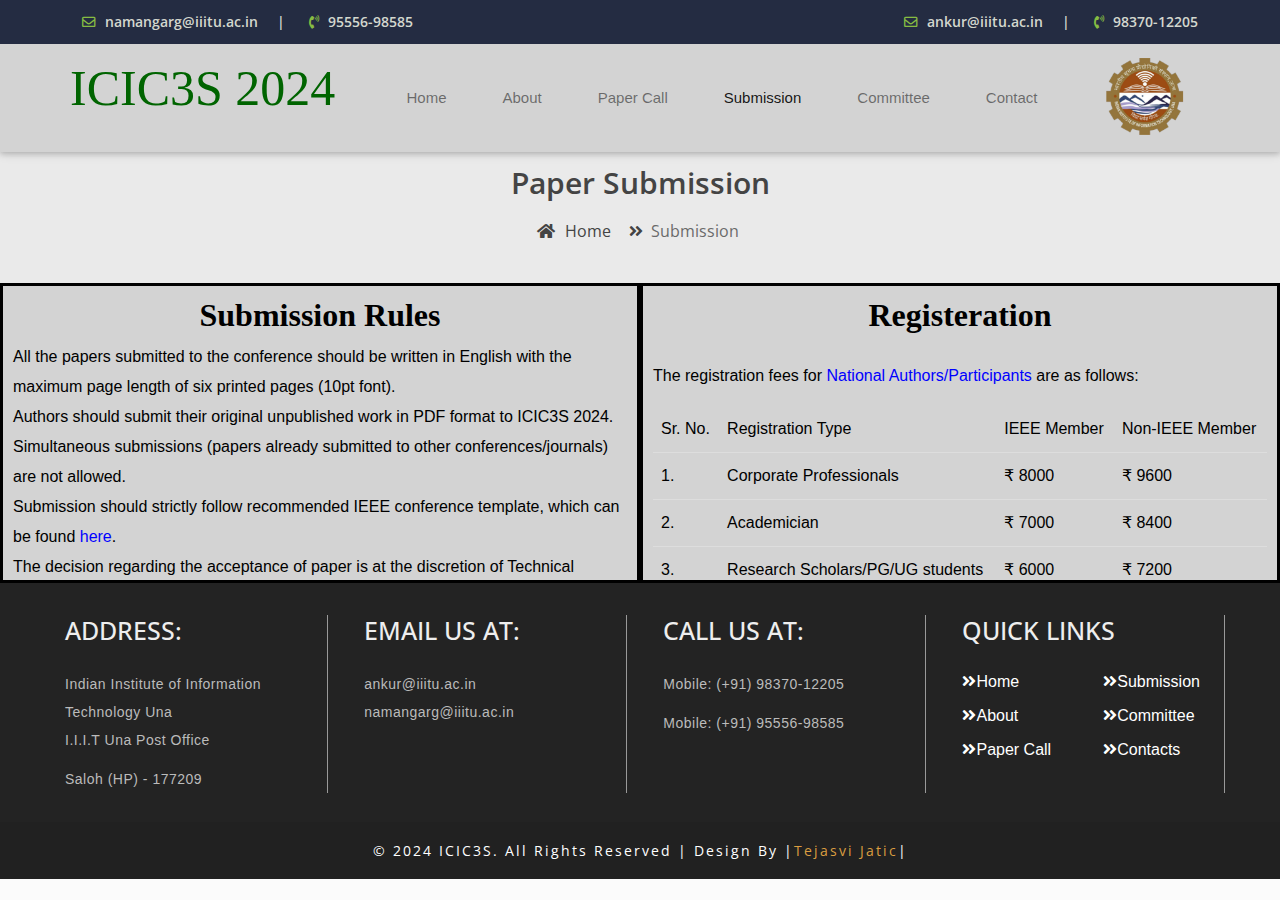
<file: papersub.html>
<!doctype html>
<html lang="en">

<head>
    <meta charset="utf-8">
    <meta name="viewport" content="width=device-width, initial-scale=1, shrink-to-fit=no">
    <title>ICIC3S 2024-IIIT-UNA</title>
    <link rel="shortcut icon" href="images/LOGO_UNA.jpg" >
    <link href="https://fonts.googleapis.com/css?family=Open+Sans:300,300i,400,400i,600,600i,700,700i,800,800i&display=swap" rel="stylesheet">
    <link rel="shortcut icon" href="assets/images/LOGO_UNA.jpg">
    <link rel="stylesheet" href="assets/css/bootstrap.min.css">
    <link rel="stylesheet" href="assets/css/all.min.css">
    <link rel="stylesheet" href="assets/css/animate.css">
    <link rel="stylesheet" type="text/css" href="assets/css/style.css" />
</head>

    <body>
        
        
         <!-- ################# Header Starts Here#######################--->

    <header class="continer-fluid ">
        <div  class="header-top">
            <div class="container">
                <div class="row col-det">
                    <div class="col-lg-6 d-none d-lg-block">
                        <ul class="ulleft">
                        <li>
                            <i class="far fa-envelope"></i>
                            namangarg@iiitu.ac.in
                            <span>|</span></li>
                        <li>
                            <i class="fas fa-phone-volume"></i>
                             95556-98585</li>
                    </ul>   
                    </div>
                    <div class="col-lg-6 d-none d-lg-block">
                        <ul class="ulright">
                            <li>
                                <i class="far fa-envelope"></i>
                                ankur@iiitu.ac.in
                                <span>|</span></li>
                            <li>
                                <i class="fas fa-phone-volume"></i>
                                 98370-12205</li>
                        </ul>
                    </div>
                </div>
            </div>
        </div>
        <div id="menu-jk" class="header-bottom">
            <div class="container">
                <div class="row nav-row">
                    <div class="col-lg-3 col-md-12 logo">
                        <a href="index.html">
                            <h1 style="font-size: 50px;font-family:'Times New Roman', Times, serif;color:darkgreen;text-shadow:ivory ;font-weight: 500;">ICIC3S 2024</h1>
                            
                            
                        </a>

                    </div>
                    <div class="col-lg-9 col-md-12 nav-col">
                        <nav class="navbar navbar-expand-lg navbar-light">

                            <button
                                    class="navbar-toggler"
                                    type="button"
                                    data-toggle="collapse"
                                    data-target="#navbarNav"
                                    aria-controls="navbarNav"
                                    aria-expanded="false"
                                    aria-label="Toggle navigation">
                                <span class="navbar-toggler-icon"></span>
                            </button>
                            <div class="collapse navbar-collapse" id="navbarNav">
                                <ul class="navbar-nav">
                                    <li class="nav-item">
                                        <a class="nav-link" href="index.html">Home
                                        </a>
                                    </li>
                                    <li class="nav-item">
                                        <a class="nav-link" href="about_us.html">About</a>
                                    </li>
                                    <li class="nav-item">
                                        <a class="nav-link" href="callforpaper.html">Paper Call</a>
                                    </li>

                                    <li class="nav-item active">
                                        <a class="nav-link" href="papersub.html">Submission</a>
                                    </li>
                                    <li class="nav-item">
                                        <a class="nav-link" href="com.html">Committee</a>
                                    </li>
                                    
                                    <li class="nav-item">
                                        <a class="nav-link" href="contact_us.html">Contact</a>
                                    </li>




                                </ul>
                                <div class="logo">
                                    <a href="#"><img src="assets/images/LOGO_.png" alt="Logo"></a>
                                  </div>
                                
                            </div>
                        </nav>
                    </div>
                </div>
            </div>
        </div>
    </header>
    <div class="page-nav no-margin row">
        <div class="container">
            <div class="row">
                <h2>Paper Submission</h2>
                <ul>
                    <li> <a href="#"><i class="fas fa-home"></i> Home</a></li>
                    <li><i class="fas fa-angle-double-right"></i>Submission</li>
                </ul>
            </div>
        </div>
    </div>
    
       
       

   
   
   <!--  ************************* content Starts Here ************************** -->
  
      <div class="tejasvi">
        <div class="mybox">
            <h2>Submission Rules</h2>
            <p>
                <ul style="font-size:1em;color:black;line-height: 30px;list-style: circle;">
                    <li>All the papers submitted to the conference should be written in English with the maximum
                        page
                        length of six printed pages (10pt font).</li>
                    <li>Authors should submit their original unpublished work in PDF format to ICIC3S 2024.</li>
                    <li>Simultaneous submissions (papers already submitted to other conferences/journals) are not
                        allowed.</li>
                    <li>Submission should strictly follow recommended IEEE conference template, which can be found
                        <a style="color:blue" href="#">here</a>.</li>
                    <li>The decision regarding the acceptance of paper is at the discretion of Technical Program
                        Committee.</li>
                    <li>Plagiarism Check using Turnitin.</li>
                    <li>All the paper submission will be done on CMT conference management software.</li>
                    <li>Reviewer assignment will be made using CMT.</li>
                </ul><br />
                    <table>
                        <tr>
                            <td>
                                <font color="black" style="font-family: 'Franklin Gothic Medium', 'Arial Narrow', Arial, sans-serif;font-weight: 500;">Paper Submission:<br /><a style="color:blue" href="#"> Link will
                                        be updated soon</a></font>
                                </li>
                                <ul>
                                <li style="color: black">Submission has been made for the Approval of IEEE Delhi Section.</li>
                                <li style="color:black">If plagiarism of paper is found to be greater than 20% then the paper can be rejected at any time of processing.</li>
                                <li style="color:black">Accepted papers will be submitted for inclusion into IEEE
                                    Xplore
                                    subject to meeting IEEE Xplore’s scope and quality requirements</li>
                                </ul>
                            </td>
                            
                        </tr>

                    </table>
                </br>
                <table>
                    <tr>
                        <td>
                            <font color="black" style="font-family: 'Franklin Gothic Medium', 'Arial Narrow', Arial, sans-serif;font-weight: 500;">Registration Form:<br /><a style="color:blue" href="#"> Link
                                    will
                                    be updated soon</a></font>
                                    <ul>
                            
                            <li style="color:black">Paper should be in proper IEEE format.</li>
                            <li style="color:black">PDF of paper should be generated in IEEE Xplore compatible
                                format.</li>
                                    </ul>
                        </td>
                    </tr>

                </table>
                
            
                
            </p>
        </div>


<!----second--->



        <div class="mybox">
            <h2>Registeration</h2>
            <p>
                <ul style="font-size: 1em;color: black;list-style: circle;line-height: 30px">
                
					<li style="padding-top:.5cm;font-family: 'Franklin Gothic Medium', 'Arial Narrow', Arial, sans-serif; color: black;text-align: left;">The registration fees for <font style="color:blue">National
						Authors/Participants</font> are as follows:
					<table>
						<style>
							table {
								border-collapse: collapse;
								width: 100%;
							}

							th,
							td {
								padding: 8px;
								text-align: left;
								border-bottom: 1px solid #ddd;
								color: black;
							}
						</style>
						<tr>
                            <td style="color:black;font-family: 'Franklin Gothic Medium', 'Arial Narrow', Arial, sans-serif;">Sr. No.</td>
							<td style="color:black;font-family: 'Franklin Gothic Medium', 'Arial Narrow', Arial, sans-serif;">Registration Type</td>
							<td style="color:black;font-family: 'Franklin Gothic Medium', 'Arial Narrow', Arial, sans-serif;">IEEE Member</td>
							<td style="color:black;font-family: 'Franklin Gothic Medium', 'Arial Narrow', Arial, sans-serif;">Non-IEEE Member</td>
						</tr>
						<tr>
							<td style="color:black;font-family: 'Franklin Gothic Medium', 'Arial Narrow', Arial, sans-serif;">1.</td>
							<td style="color:black;font-family: 'Franklin Gothic Medium', 'Arial Narrow', Arial, sans-serif;">Corporate Professionals</td>
							<td style="color:black;font-family: 'Franklin Gothic Medium', 'Arial Narrow', Arial, sans-serif;">₹ 8000</td>
							<td style="color:black;font-family: 'Franklin Gothic Medium', 'Arial Narrow', Arial, sans-serif;">₹ 9600</td>
						</tr>
						<tr>
							<td style="color:black;font-family: 'Franklin Gothic Medium', 'Arial Narrow', Arial, sans-serif;">2.</td>
							<td style="color:black;font-family: 'Franklin Gothic Medium', 'Arial Narrow', Arial, sans-serif;">Academician</td>
							<td style="color:black;font-family: 'Franklin Gothic Medium', 'Arial Narrow', Arial, sans-serif;">₹ 7000</td>
							<td style="color:black;font-family: 'Franklin Gothic Medium', 'Arial Narrow', Arial, sans-serif;">₹ 8400</td>
						</tr>
						<tr>
							<td style="color:black;font-family: 'Franklin Gothic Medium', 'Arial Narrow', Arial, sans-serif;">3.</td>
							<td style="color:black;font-family: 'Franklin Gothic Medium', 'Arial Narrow', Arial, sans-serif;">Research Scholars/PG/UG students</td>
							<td style="color:black;font-family: 'Franklin Gothic Medium', 'Arial Narrow', Arial, sans-serif;">₹ 6000</td>
							<td style="color:black;font-family: 'Franklin Gothic Medium', 'Arial Narrow', Arial, sans-serif;">₹ 7200</td>
						</tr>
						<tr><td style="color:black;font-family: 'Franklin Gothic Medium', 'Arial Narrow', Arial, sans-serif;">4.</td>
							<td style="color:black;font-family: 'Franklin Gothic Medium', 'Arial Narrow', Arial, sans-serif;">Participant</td>
							<td style="color:black;font-family: 'Franklin Gothic Medium', 'Arial Narrow', Arial, sans-serif;">₹ 2000</td>
							<td style="color:black;font-family: 'Franklin Gothic Medium', 'Arial Narrow', Arial, sans-serif;">₹ 2400</td>
						</tr>

					</table>
                    <ul style="padding-top:50px;font-family: 'Franklin Gothic Medium', 'Arial Narrow', Arial, sans-serif; color: black;text-align: left;">The registration fees for <font style="color:blue">International
						Authors/Participants</font> are as follows:
					<table>
						<style>
							table {
								border-collapse: collapse;
								width: 100%;
								margin-top: 15px;
							}

							th,
							td {
								padding: 8px;
								text-align: left;
								border-bottom: 1px solid #ddd;
								color: black;
							}
						</style>
						<tr>
							<td style="color:black;font-family: 'Franklin Gothic Medium', 'Arial Narrow', Arial, sans-serif;">Sr. No.</td>
							<td style="color:black;font-family: 'Franklin Gothic Medium', 'Arial Narrow', Arial, sans-serif;">Registration Type</td>
							<td style="color:black;font-family: 'Franklin Gothic Medium', 'Arial Narrow', Arial, sans-serif;">IEEE Member</td>
							<td style="color:black;font-family: 'Franklin Gothic Medium', 'Arial Narrow', Arial, sans-serif;">Non-IEEE Member</td>
						</tr>
                        <tr>
							<td>1</td>
							<td>Corporate Professionals</td>
							<td>$ 250</td>
							<td>$ 300</td>
						</tr>
						<tr>
							<td>2.</td>
							<td>Academician</td>
							<td>$ 200</td>
							<td>$ 250</td>
						</tr>
						<tr>
							<td>3.</td>
							<td>Research Scholars/PG/UG students</td>
							<td>$ 150</td>
							<td>$ 200</td>
						</tr>
						<tr>
							<td>4.</td>
							<td>Participant</td>
							<td>$ 100</td>
							<td>$ 150</td>
						</tr>
					</table>
                    <br/>
                    <br/>
                </ul>

                            
                </ul>
            </p>
        </div>
      </div>
        <!-- ######## Blog End ####### -->
   
   
   
    
        
<!--################### Footer Starts Here #######################--->
<div class="footer">
    <div class="container" style="font-family:'Franklin Gothic Medium', 'Arial Narrow', Arial, sans-serif;">
        <div class="row">
            <div class="col-md-3 footerleft">
                <h3>Address:</h3>
                <p style="text-transform:none">Indian Institute of Information Technology Una</p>
                <p>I.I.I.T Una Post Office</p>
                <p class="phone">Saloh (HP) - 177209</p>
            </div>
            <div class="col-md-3 footermiddle">
                <h3>Email us at:</h3>
                <p class="email">ankur@iiitu.ac.in</p>
                <p class="email">namangarg@iiitu.ac.in</p>
            </div>
            <div class="col-md-3 footermiddle">
                <h3>Call us at:</h3>
                <p class="phone">Mobile: (+91) 98370-12205</p>
                <p class="phone">Mobile: (+91) 95556-98585 </p>
            </div>
            <div class="col-md-3 glink">
                <h3>Quick Links</h3>
                
        <div class="row">
          <div class="col-md-6">
            <ul>
              <li><a href="index.html"><i class="fas fa-angle-double-right"></i>Home</a></li>
              <li><a href="about_us.html"><i class="fas fa-angle-double-right"></i>About</a></li>
              <li><a href="callforpaper.html"><i class="fas fa-angle-double-right"></i>Paper Call</a></li>
            </ul>
          </div>
          <div class="col-md-6">
            <ul>
              <li><a href="papersub.html"><i class="fas fa-angle-double-right"></i>Submission</a></li>
              <li><a href="com.html"><i class="fas fa-angle-double-right"></i>Committee</a></li>
              <li><a href="contact_us.html"><i class="fas fa-angle-double-right"></i>Contacts</a></li>
            </ul>
          </div>
        </div>
            </div>
        </div>
    </div>
</div>

<!-- copyright -->
<div class="wthree_copy_right">
    <div class="container">
        <p>© 2024 ICIC3S. All rights reserved | Design by |<a href="https://www.linkedin.com/in/tejasvi-jatic-3565b922a" target="_blank">Tejasvi Jatic</a>|</p>
    </div>
</div>



        
    </body>


    <script src="assets/js/jquery-3.2.1.min.js"></script>
    <script src="assets/js/popper.min.js"></script>
    <script src="assets/js/bootstrap.min.js"></script>
    <script src="assets/plugins/scroll-fixed/jquery-scrolltofixed-min.js"></script>
    <script src="assets/plugins/slider/js/owl.carousel.min.js"></script>
    <script src="assets/js/script.js"></script>
</html>
</file>
<file: assets/css/style.css>
/* =======================================================================
Template Name: Youtubers
Author:  SmartEye Technologies
Author URI: www.smarteyeapps.com
Version: 1.0
coder name:Prabin Raja
Description: This Template is created for Youtubers
======================================================================= */
/* ===================================== Import Less ================================== */
@import url(https://fonts.googleapis.com/css?family=Montserrat:300,400,600,700);
@import url(https://fonts.googleapis.com/css?family=Arimo:300,400,400italic,700,700italic);
/* ===================================== Basic CSS ==================================== */
* {
  margin: 0px;
  padding: 0px;
  list-style: none; }

img {
  max-width: 100%; }

a {
  text-decoration: none;
  outline: none;
  color: #444; }

a:hover {
  color: #444; }

ul {
  margin-bottom: 0;
  padding-left: 0; }

a:hover,
a:focus,
input,
textarea {
  text-decoration: none;
  outline: none; }

.center {
  text-align: center; }

.left {
  text-align: left; }

.right {
  text-align: right; }

.cp {
  cursor: pointer; }

html, body {
  height: 100%; }

p {
  margin-bottom: 0px;
  width: 100%; }

.no-padding {
  padding: 0px; }

.no-margin {
  margin: 0px; }

.hid {
  display: none; }

.top-mar {
  margin-top: 15px; }

.h-100 {
  height: 100%; }

::placeholder {
  color: #747f8a !important;
  font-size: 13px;
  opacity: .5 !important; }

.container-fluid {
  padding: 0px; }

h1, h2, h3, h4, h5, h6 {
  font-family: "Open Sans", sans-serif;
  color: #545454; }

strong {
  font-family: "Open Sans", sans-serif; }

body {
  background-color: #f1f1f145 !important;
  font-family: "Open Sans", sans-serif;
  -webkit-font-smoothing: antialiased;
  -moz-osx-font-smoothing: grayscale;
  text-rendering: optimizeLegibility;
  color: #6A6A6A;
  overflow-x: hidden; }

.session-title {
  padding: 30px;
  margin: 0px;
  margin-bottom: 20px; }
  .session-title h2 {
    width: 100%;
    text-align: center;
    font-family: "Open Sans", sans-serif;
    font-weight: 600; }
  .session-title p {
    max-width: 850px;
    text-align: center;
    float: none;
    margin: auto; }
  .session-title span {
    float: right;
    font-style: italic; }

.inner-title {
  padding: 20px;
  padding-left: 0px;
  margin: 0px;
  margin-bottom: 10px;
  padding-bottom: 0px;
  border-bottom: 1px solid #ccccccc4;
  display: block;
  padding-right: 0px; }
  .inner-title h2 {
    width: 100%;
    text-align: center;
    font-size: 1rem;
    font-weight: 600;
    text-align: left;
    border-bottom: 1px solid #863dd9;
    padding-bottom: 10px;
    margin-bottom: 0px;
    width: 300px; }
  .inner-title p {
    width: 100%;
    text-align: center; }
  .inner-title .btn {
    float: right;
    margin-top: -38px;
    font-weight: 600;
    font-size: .8rem; }

.page-nav {
  padding: 40px;
  text-align: center;
  padding-top: 165px;
  background-color: #eaeaea; }
  .page-nav ul {
    float: none;
    margin: auto; }
  @media screen and (max-width: 576px) {
    .page-nav {
      padding-top: 200px; } }
  @media screen and (max-width: 356px) {
    .page-nav {
      padding-top: 200px; } }
  .page-nav h2 {
    font-size: 30px;
    width: 100%;
    font-weight: 600;
    color: #444; }
    @media screen and (max-width: 600px) {
      .page-nav h2 {
        font-size: 26px; } }
  .page-nav ul li {
    float: left;
    margin-right: 10px;
    margin-top: 10px;
    font-size: 16px; }
    .page-nav ul li i {
      width: 30px;
      text-align: center;
      color: #444; }
    .page-nav ul li a {
      color: #444; }

.btn-success {
  background-color: #51be78;
  border-color: #51be78; }
  .btn-success:hover {
    background-color: #51be78 !important;
    border-color: #51be78 !important; }
  .btn-success:active {
    background-color: #51be78 !important;
    border-color: #51be78 !important; }
  .btn-success:focus {
    background-color: #51be78 !important;
    border-color: #51be78 !important;
    box-shadow: none !important; }

.btn-primary {
  background-color: #6655e8;
  border-color: #6655e8; }
  .btn-primary:hover {
    background-color: #6655e8 !important;
    border-color: #6655e8 !important; }
  .btn-primary:active {
    background-color: #6655e8 !important;
    border-color: #6655e8 !important; }
  .btn-primary:focus {
    background-color: #6655e8 !important;
    border-color: #6655e8 !important;
    box-shadow: none !important; }

.btn {
  box-shadow: 0 3px 1px -2px rgba(0, 0, 0, 0.2), 0 2px 2px 0 rgba(0, 0, 0, 0.14), 0 1px 5px 0 rgba(0, 0, 0, 0.12);
  border-radius: 2px; }

.form-control:focus {
  box-shadow: none !important;
  border: 2px solid  #863dd9; }

.btn-light {
  background-color: #FFF;
  color: #3F3F3F; }

.collapse.show {
  display: block !important; }

.form-control:focus {
  box-shadow: none;
  border: 2px solid #863dd9 !important; }

.form-control {
  background-color: #F8F8F8;
  margin-bottom: 20px; }
  .form-control:focus {
    background-color: #FFF;
    border-color: #CCC; }

.container {
  max-width: 1170px; }
  @media screen and (max-width: 575px) {
    .container {
      padding: 10px 15px; } }

/* =================== Header Style Starts Here =================== */
header {
  box-shadow: 0 2px 5px 0 rgba(0, 0, 0, 0.16), 0 2px 10px 0 rgba(0, 0, 0, 0.12);
  background-color: #FFF;
  position: absolute;
  width: 100%;
  z-index: 99; }
  header .header-top {
    background-color: #242c42; }
    header .header-top .col-det .ulleft li {
      float: left;
      padding: 12px;
      color: #d3d7ce;
      font-size: .85rem;
      font-weight: 600; }
      header .header-top .col-det .ulleft li i {
        margin-right: 5px;
        color: #86bc42; }
      header .header-top .col-det .ulleft li span {
        margin-left: 15px; }
    header .header-top .col-det .ulright {
      float: right; }
      header .header-top .col-det .ulright li {
        float: left;
        padding: 12px;
        color: #d3d7ce;
        font-size: .85rem;
        font-weight: 600; }
        header .header-top .col-det .ulright li i {
          margin-right: 5px;
        color: #86bc42; }
        header .header-top .col-det .ulright li span {
          margin-left: 15px; }
  header .header-bottom {
    padding: 6px;
    background-color:lightgray;
    display: flex;
  align-items: center;
  justify-content: space-between;
}
    
  
    

 
    
    header .header-bottom a h1 {
      
      margin-top: 8px;
      white-space: nowrap;
      
      
      
    
     }
     
      @media screen and (max-width: 991px) {
        header .header-bottom img {
          padding: 5px;
          margin-top: 0px;
          max-width: 250px; } }
  header .nav-col .navbar-nav {
    width: 100%; }
    header .nav-col .navbar-nav li {
      padding: 7px 20px;
      font-weight: 500;
    font-size: 15px;
  font-family:'Times New Roman', Times, serif;
  }
  
      header .nav-col .navbar-nav li a {
        color:#212020; 
      text-shadow: #CCC;
    font-family: 'Franklin Gothic Medium', 'Arial Narrow', Arial, sans-serif;}
     header .header-bottom a img
     {
      width: 80px;
      height:80px;
      margin-right: 20px;
     }
    
         

@media screen and (max-width: 767px) {
  .navbar {
    padding: 0px; } }

.navbar-toggler {
  position: absolute;
  right: 0px;
  top: -40px; }
  @media screen and (max-width: 767px) {
    .navbar-toggler {
      top: -50px; } }

.scroll-to-fixed-fixed {
  background-color: #FFF;
  box-shadow: 0 2px 5px 0 rgba(0, 0, 0, 0.16), 0 2px 10px 0 rgba(0, 0, 0, 0.12); }

.scroll-to-fixed-fixed {

  padding: 5px !important; }
  .navbar-nav .nav-item:hover .nav-link {
    color:black; /* Change the color to the desired hover effect */
}
/* Add hover effect to navbar links */
header .nav-col .navbar-nav li a:hover {
  color: #000; /* Change the color to the desired hover effect */
  /* Add any other desired hover effect properties */
}



/* =================== Slider Style Starts Here =================== */

    
.slider-detail {
  padding-top: 126px; }
  @media screen and (max-width: 992px) {
    .slider-detail {
      padding-top: 131px; }
      .slider-detail .container {
        padding: 0px; } }
  @media screen and (max-width: 767px) {
    .slider-detail {
      padding-top: 116px; } }
  @media screen and (max-width: 576px) {
    .slider-detail {
      padding-top: 156px; } }
      .slider-detail .carousel-t span
      {
        text-align: center;
      }
      .slider-detail .carousel-t span h4{
        font-size: 25px;
      }
      

  .slider-detail .carousel-caption {
    text-align: center;
    justify-content: center;
    bottom: 110px;
  width:600px;
height:350px;
margin: 310px;
margin-left:138px; }
    @media screen and (max-width: 991px) {
      .slider-detail .carousel-caption {
        bottom: 10px; }
        .slider-detail .carousel-caption h5 {
          font-size: 28px; } }
          @media screen and (max-width: 800px) {
            .slider-detail .carousel-caption h5 {
              font-size: 18px; } }
          .slider-detail .carousel-caption h5 {
            text-align: center;
            margin:0%;
            font-size:35px;
            font-family: 'Franklin Gothic Medium', 'Arial Narrow', Arial, sans-serif;
            margin-left: -40px;
            font-weight: 600;
            color:#000;
          text-shadow:#d3d7ce; }
          .slider-detail .carousel-caption p {
            margin: 0%;
            
            font-size: 20px;
            font-weight: 400;
            margin-top: 40px;
            
            color:#000;
            text-shadow:#eaeaea;
        font-family: 'Franklin Gothic Medium', 'Arial Narrow', Arial, sans-serif; }
        
        .slider-detail .vbh {
          margin-left: -40px; }
          .slider-detail .vbh .btn {
            padding: 10px 30px;
            margin-top: 40px;
            font-weight: 600;
            font-size: 18px; }
        .slider-detail .vdg-cur {
          color: #ffffff; }
        .slider-detail .fvgb {
           color: #ffffff; }

          /*additional*/
          @keyframes opening {
            0% {
              transform: scale(0);
              opacity: 0;
            }
            80% {
              transform: scale(1.2);
              opacity: 1;
            }
            100% {
              transform: scale(1);
              opacity: 1;  
            }
          }
          @keyframes closing {
            0% {
             transform: scale(1);
             opacity: 1;
           }
           20% {
             transform: scale(1.2);
             opacity: 1;
           }
           100% {
             transform: scale(0);
             opacity: 0;
           }
         }
         .opening-animation {
          animation-name: opening;
          animation-duration: 2s;
          animation-timing-function: ease-in-out;
          animation-fill-mode: forwards;
        }
        
        .closing-animation {
          animation-name: closing;
          animation-duration: 2s;
          animation-timing-function: ease-in-out;
          animation-fill-mode: forwards;
        }
        
        /* Add the closing animation to the active slide */
        .carousel-item.active .opening-animation {
          animation-name: closing;         
        }
    
    
    




    

    
/* =================== Keyfeatures Starts Here =================== */
.key-feature {
  padding: 50px;
  background-color:silver; }
  @media screen and (max-width: 940px) {
    .key-feature {
      padding: 30px 10px; } }
  .key-feature .session-title {
    padding-top: 10px; }
  .key-feature .key-cover {
    padding: 15px;
    border: 1px solid #cccccc85;
    text-align: center;
    margin-bottom: 60px;
    margin-top: 20px;
    background-color: #51be78;
    border-radius: 8px; }
    .key-feature .key-cover i {
      padding: 18px;
      border: 1px solid #cccccc85;
      border-radius: 50px;
      width: 60px;
      height: 60px;
      text-align: center;
      margin-bottom: 20px;
      margin-top: -40px;
      position: absolute;
      margin-left: -30px;
      background-color: #FFF;
      font-size: 22px; }
    .key-feature .key-cover h4 {
      font-size: 1.1rem;
      text-align: center;
      margin-top: 30px;
      font-weight: 600;
      color: #FFF; }
    .key-feature .key-cover p {
      font-size: .8rem;
      font-weight: 400;
      text-align: center;
      padding: 0px 20px;
      margin-bottom: 20px;
      color: #FFF; }
    .key-feature .key-cover:hover {
      box-shadow: 0 2px 5px 0 rgba(0, 0, 0, 0.16), 0 2px 10px 0 rgba(0, 0, 0, 0.12);
      background-color: #FFF;
      color: #444; }
      .key-feature .key-cover:hover h4 {
        color: #444; }
      .key-feature .key-cover:hover p {
        color: #444; }
        /*ddddd*/
        .row  .textile ul{
          background-color:lightgray;
          
         
        }
        .row .textile
        {
          width:100%;
        }










/* =================== Our Team Starts Here =================== */
.our-team {
  padding: 50px;
  background-color:lightgrey;
  
 }
  @media screen and (max-width: 940px) {
    .our-team {
      padding: 30px 10px; } }
  .our-team .team-row {
    margin-top: 20px; 
    display: flex; /* Use flexbox for centering */
    justify-content: center; /* Center content horizontally */
    align-items: center;
}
    .our-team .team-row .single-usr {
      /*box-shadow: 0 2px 6px 0 rgba(218, 218, 253, 0.65), 0 2px 6px 0 rgba(206, 206, 238, 0.54);*/
      margin-bottom: 40px;
     }
      .our-team .team-row .single-usr img {
        width: 100%;
        align-items: center;
        height:200px;
        width:200px;
      }
      .our-team .team-row .single-usr:hover 
      {
        transform: scale(1.2);
      }
      .our-team .team-row .single-usr .det-o {
        width: 200px;
        height:100px;

        padding: 20px;
        background-color:#51be78;
        
       }
        .our-team .team-row .single-usr .det-o h4 {
          white-space: nowrap;
          
          color: #FFF;
          font-size: 20px;
          margin-bottom: 0px;
        font-family:'Times New Roman', Times, serif; }
        .our-team .team-row .single-usr .det-o i {
          color: #FFF;
        font-family:'Times New Roman', Times, serif;
      font-size: 15px; }

/*====================================== Blog Style ====================================*/
.blog {
  padding: 50px;
  background-color: #FFF; }

@media screen and (max-width: 990px) {
  .blog {
    padding: 50px 10px; } }
@media screen and (max-width: 1199px) {
  .blog .container {
    max-width: 100%; } }
.blog .blog-singe {
  box-shadow: 0 3px 1px -2px rgba(0, 0, 0, 0.2), 0 2px 2px 0 rgba(0, 0, 0, 0.14), 0 1px 5px 0 rgba(0, 0, 0, 0.12);
  border-radius: 2px;
  background-color: #FFF;
  margin-bottom: 30px; }

.blog .blog-singe img {
  width: 100%; }

.blog .blog-singe .blog-img-tab {
  padding: 0px; }

.blog .blog-singe .blog-content-tab {
  padding: 15px; }

.blog .blog-singe .blog-content-tab h2 {
  font-size: 19px; }

.blog .blog-singe .blog-content-tab i {
  margin-right: 10px;
  font-size: 12px; }

.blog .blog-singe .blog-content-tab i small {
  margin-left: 5px;
  font-size: 100%; }

.blog .blog-singe .blog-content-tab .blog-desic {
  margin-top: 8px;
  font-size: 12px;
  text-indent: 20px;
  margin-bottom: 10px; }

.blog .blog-singe .blog-content-tab a {
  color: #06b2b6;
  font-size: 12px; }

.blog .blog-singe .blog-content-tab a i {
  margin-left: 15px;
  font-size: 13px; }

.blog-new-page {
  background-color: #FFF; }


/*   */
.tejasvi
{
  display: flex;
}
.mybox
{
  
  background-color:lightgrey;
  width:50%;
  height: 300px;
  overflow: auto;
  border: 3px solid #000;
  padding:10px;
}
.mybox h2{
  text-align: center;
  font-family: 'Times New Roman', Times, serif;
  font-weight: 800;
  color:#000;
  
}
.mybox li {
  font-family: 'Franklin Gothic Medium', 'Arial Narrow', Arial, sans-serif;
  font-weight: 500;
  
}


/*committee*/

.containerabc
{
  display: flex;
  flex-wrap: wrap;
  justify-content: center;
  align-items: center;
  height: 100vh;
 /* background-color: color-mix(in srgb, rgb(158, 234, 247) 20%, white 25%);*/
  background-image: url(../images/ABOUTA.jpg);
  /*backdrop-filter: blur(10px);*/
  background-size: cover;
  height:200vh;
  background-position: center;   
  
  
  
  
}


 
.boxabc
{
 width: 300px;
 margin:10px;
 height: 250px;
 padding: 20px;
 text-align:center ;
 background-color:color-mix(in srgb, #95bdc6 25%, white 25%);
 backdrop-filter: blur(2px);
 overflow: auto;
}
 .boxabc h2{
 font-family:'Times New Roman', Times, serif;
 font-weight: 500;
 color:hsl(0, 0%, 18%);
 text-shadow: #95bdc6;
 font-size: 25px;
  
  
 }
 .boxabc:hover h2{
  font-size: 35px;

 }
 .boxabc h6
 {
   display: flex;
   flex-wrap:wrap;
   font-size: 15px;
   text-align: left;
   
 }
 
/*extra com*/
.containerabc {
  display: flex;
  flex-wrap: wrap;
  justify-content: center;
  align-items: center;
  height: 135vh;
  background-image: url(../images/ABOUTA.jpg);
  background-size: cover;
  background-position: center;
}

.boxabc {
  width: calc(33.33% - 20px); /* Adjust the width based on the number of boxes you want per row */
  margin: 10px;
  height: calc(33.33vh - 20px); /* Adjust the height based on the desired height for each box */
  padding: 20px;
  text-align: center;
  background-color: color-mix(in srgb, #95bdc6 25%, white 25%);
  backdrop-filter: blur(2px);
  overflow: auto;
}

.boxabc h2 {
  font-family: 'Times New Roman', Times, serif;
  font-weight: 500;
  color: hsl(0, 0%, 18%);
  text-shadow: #95bdc6;
  font-size: 25px;
}

.boxabc:hover h2 {
  font-size: 35px;
}

.boxabc h6 {
  display: flex;
  flex-wrap: wrap;
  font-size: 15px;
  text-align: left;
}

 /*callforPAPER*/
  .background-sectiona
  {
    background-image:url(../images/TEJASVIJATIC.jpg);
    background-size: cover;
  }
  
  
  .text-blocka {
    width: 100%;
    margin-bottom: 2rem; /* Adjust as needed */
     /* Adjust as needed */
    /* Additional text block styles as needed */
  }
  .background-sectiona .text-blocka .li{
    font-weight: 400;
    color:#000;
  }
  .imagea {
    float:right;
    width:300px;
    height:300px;
     /* Adjust as needed */
    /* Additional image styles as needed */
  }
  .headinga-container .headinga
  {
    font-weight: 600;
    text-align: center;
  }









/* =================== Contact US Starts Here =================== */
.contact-rooo .pr-0 {
  padding-right: 0px; }
.contact-rooo .cont-row {
  margin-top: 10px; }
  .contact-rooo .cont-row .col-sm-3 {
    padding-right: 0px; }
    .contact-rooo .cont-row .col-sm-3 span {
      float: right; }
     
      .callforpaper {
        background-color: color-mix(in srgb, grey 35%, white 20%) ;
        background-size: cover;
        
      }
      
      /*.callforpaper .container {
        display: flex;
        flex-direction: column;
        
        overflow: auto;
      }*/
     .callforpaper .container > .container
      {
        flex-direction: column-reverse;
      }
      .callforpaper .container h3 {
        text-align: center;
        
      }
      
      .callforpaper .container li {
        text-align: center;
        font-weight: 200;
      }
      
      .callforpaper .container .aboutright img {
        float: right;
      }
      .callforpaper .col-md-6
      {
        width:100%;
        
      }
      
      @media (max-width: 940x) {
        .callforpaper .container .aboutright {
          float: none;
          text-align: center;
          margin-bottom: 0px;
        }
      
        .callforpaper .container .aboutright img {
          float: none;
          margin: 0 auto;
          
        }
      }
      @media (min-width: 768px) {
        .callforpaper .container {
          flex-direction: row;
        }
        .callforpaper .container > .container {
          flex-direction: row;
        }
        .callforpaper .col-md-6 {
          width: 50%;
        }
      }


      .background-sectiona
  {
    background-image:url(../images/TEJASVIJATIC.jpg);
    background-size: cover;
  }
  
  
  .text-blocka {
    width: 100%;
    margin-bottom: 2rem;
   } /* Adjust as needed */
     /* Adjust as needed */
    /* Additional text block styles as needed */
  
  .background-sectiona .text-blocka .li{
    font-weight: 400;
    color:#000;
  }
  .imagea {
    float:right;
    width:300px;
    height:300px;
  }
     /* Adjust as needed */
    /* Additional image styles as needed */
  
  .headinga-container .headinga
  {
    font-weight: 600;
    text-align: center;
  }
  background-sectiona
  {
    background-image:url(../images/TEJASVIJATIC.jpg);
    background-size: cover;
  }
  
  
  .text-blocka {
    width: 100%;
    margin-bottom: 2rem;
    text-align: center; /* Adjust as needed */
     /* Adjust as needed */
    /* Additional text block styles as needed */
  }
  .background-sectiona .text-blocka .li{
    font-weight: 400;
    color:#000;
    text-align: center;
  }
  .imagea {
    float:right;
    width:300px;
    height:300px;
     /* Adjust as needed */
    /* Additional image styles as needed */
  }
  .headinga-container .headinga
  {
    font-weight: 600;
    text-align: center;
    justify-content: center;
  }
      
/* =================== Footer Starts Here =================== */
.footer {
  padding: 2em 0 1.8em;
  background: #232323;
}

.footer .row {
  display: flex;
  justify-content: space-between;
}

.footer .col-md-3 {
  flex-basis: calc(25% - 20px);
  max-width: calc(25% - 20px);
  border-right: 1px solid #999;
  padding: 0 10px;
}

.footer h3 {
  color: #eee;
  text-transform: uppercase;
  font-size: 25px;
  font-weight: 500;
  margin-bottom: 1em;
}

.footer p {
  color: #bbbbbb;
  line-height: 28px;
  font-size: 14px;
  letter-spacing: .5px;
}

.footer p.phone {
  margin-top: .8em;
  text-transform: capitalize;
}

.footer ul {
  list-style-type: none;
  margin: 0;
  padding: 0;
}

.footer ul li {
  margin-bottom: 10px;
}

.footer ul li a {
  color: #FFF;
  text-decoration: none;
}

.footer ul li a:hover {
  color: #fff;
}
@media(max-width:767px)
{
  .footer .row{
    flex-wrap: wrap;
  }
  .footer .col-md-3{
    flex-basis:50%;
    max-width:50%;
    border-right: none;
    padding: 0;
  }
}

.wthree_copy_right {
  padding: 1em 0;
  background: #212121;
  text-align: center;
}

.wthree_copy_right p {
  color: #fff;
  line-height: 1.8em;
  font-size: 14px;
  text-transform: capitalize;
  letter-spacing: 2px;
}

.wthree_copy_right a {
  color: #da9d40;
}

.wthree_copy_right a:hover {
  color: #fff;
}


/* =================== About US Starts Here =================== */

.about-company {
  padding: 50px;
  background-color: #fff; }
  @media screen and (max-width: 940px) {
    .about-company {
      padding: 30px 10px; } }
  .about-company .detail h3 {
    font-weight: 600;
    font-size:30px; }
    
  .about-company .detail p {
    font-size: 18px;
    text-align: justify;
    font-weight: 400; }
  .about-company .imag {
    padding: 10px; }
    .about-company .imag img {
      height:300px;
      width:500px;
      box-shadow: 0 2px 5px 0 rgba(0, 0, 0, 0.16), 0 2px 10px 0 rgba(0, 0, 0, 0.12);
      background-color:aliceblue;
      padding: 5px; }
      .about-company .more-button
      {
        font-weight: 600;
        font-size: larger;
      }

     



/* ===================================== Responsive Style CSS ==================================== */
@media screen and (max-width: 991px) {
  .we-are-making .text-part {
    text-align: center; }

  .we-are-making .text-part .count .count-sing {
    margin-bottom: 20px; }

  .headwe-nav .container {
    padding: 10px; }

  header .headwe-nav .nav-div .navbar-nav .nav-item .nav-link {
    padding: 10px;
    border-right: 0px; } }

/*# sourceMappingURL=style.css.map */
</file>
